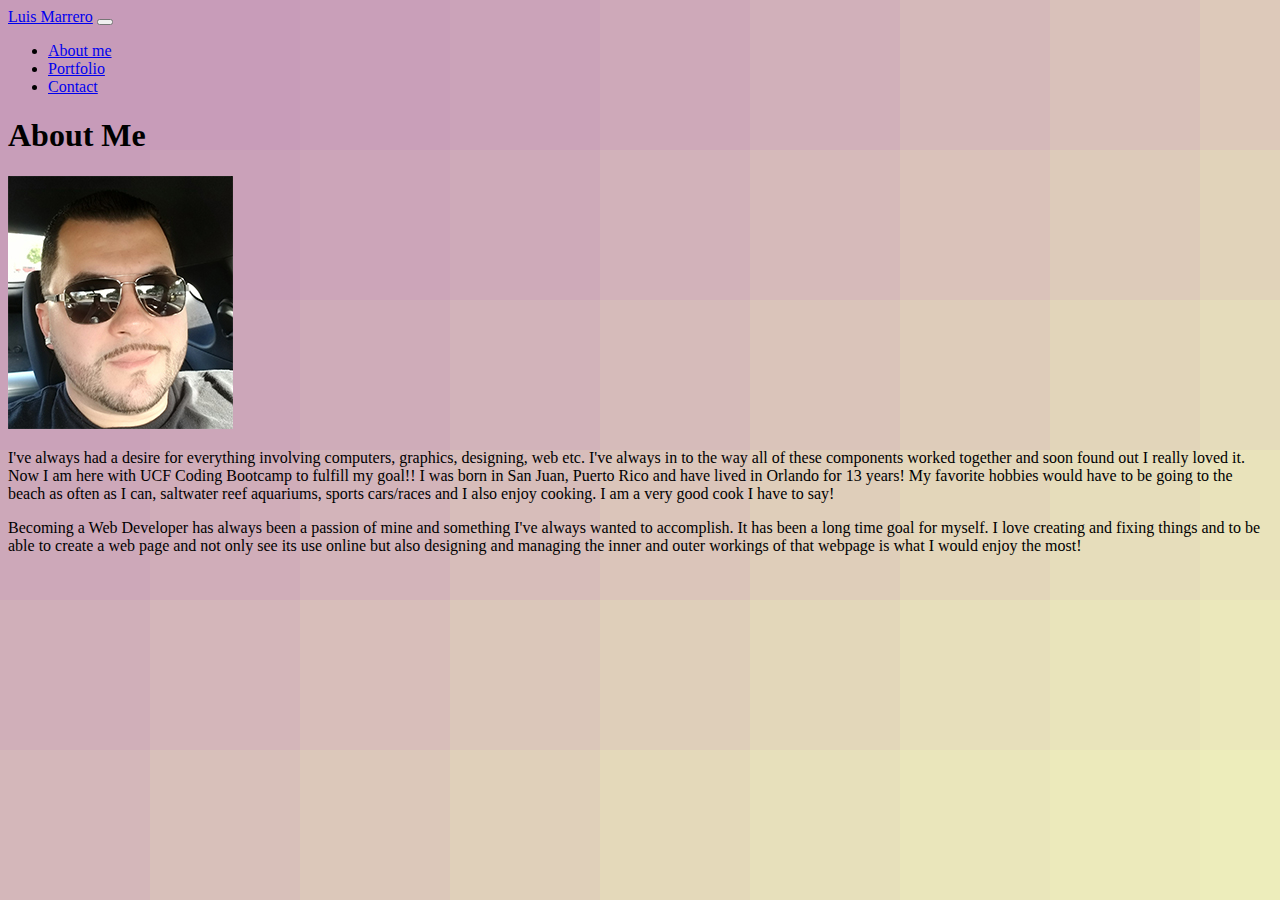
<file: index.html>
<!DOCTYPE html>
<html lang="en">
<head>
    <meta charset="UTF-8">
    <title>About Me</title>
    <link rel="stylesheet" href="https://cdn.jsdelivr.net/npm/bootstrap@4.5.3/dist/css/bootstrap.min.css" integrity="sha384-TX8t27EcRE3e/ihU7zmQxVncDAy5uIKz4rEkgIXeMed4M0jlfIDPvg6uqKI2xXr2" crossorigin="anonymous">
<script src="https://code.jquery.com/jquery-3.5.1.slim.min.js" integrity="sha384-DfXdz2htPH0lsSSs5nCTpuj/zy4C+OGpamoFVy38MVBnE+IbbVYUew+OrCXaRkfj" crossorigin="anonymous"></script>
<script src="https://cdn.jsdelivr.net/npm/bootstrap@4.5.3/dist/js/bootstrap.bundle.min.js" integrity="sha384-ho+j7jyWK8fNQe+A12Hb8AhRq26LrZ/JpcUGGOn+Y7RsweNrtN/tE3MoK7ZeZDyx" crossorigin="anonymous"></script>
    <link rel="stylesheet" href="style.css">
</head>

<body>

  <nav class="navbar navbar-expand-lg navbar-light bg-light">
    <a class="navbar-brand" href="#">Luis Marrero</a>
    <button class="navbar-toggler" type="button" data-toggle="collapse" data-target="#navbarSupportedContent" aria-controls="navbarSupportedContent" aria-expanded="false" aria-label="Toggle navigation">
      <span class="navbar-toggler-icon"></span>
    </button>
  
    <div class="collapse navbar-collapse" id="navbarSupportedContent">
      <ul class="navbar-nav mr-auto">
        <li class="nav-item">
          <a class="nav-link" href="index.html">About me</a>
        </li>
        <li class="nav-item">
          <a class="nav-link" href="portfolio.html">Portfolio</a>
        </li>
        <li class="nav-item">
          <a class="nav-link" href="contact.html">Contact</a>
        </li>
    </div>
  </nav>

  <div class="container">
      <div class="card mt-5 pl-4">
        <div class="col-md-6 mt-2">
            <h1 class="font-weight-bolder">About Me</h1>
            <img class="float-left pr-4 pt-3" src=!.jpg alt="Photo of me">
              <p>
                I've always had a desire for everything involving computers, graphics, designing, web etc. I've always in to the way all of these components worked together and soon found out I really loved it. Now I am here with UCF Coding Bootcamp to fulfill my goal!!
                I was born in San Juan, Puerto Rico and have lived in Orlando for 13 years!
                My favorite hobbies would have to be going to the beach as often as I can, saltwater reef aquariums, sports cars/races and I also enjoy cooking. I am a very good cook I have to say!
              </p>
              <div class="row">
                <div class="col-md-12">
                  <p>
                    Becoming a Web Developer has always been a passion of mine and something I've always wanted to accomplish. It has been a long time goal for myself. I love creating and fixing things and to be able to create a web page and not only see its use online but also designing and managing the inner and outer workings of that webpage is what I would enjoy the most!
                  </p>
              </div>
          </div>
      </div>      
    </div>
  </div>

  



</body>
</html>
</file>
<file: style.css>
body {
  background-color: #c79bb9;
background-image: url("data:image/svg+xml,%3Csvg xmlns='http://www.w3.org/2000/svg' width='100%25' height='100%25' viewBox='0 0 100 60'%3E%3Cg %3E%3Crect fill='%23c79bb9' width='11' height='11'/%3E%3Crect fill='%23c89cb9' x='10' width='11' height='11'/%3E%3Crect fill='%23c89eb9' y='10' width='11' height='11'/%3E%3Crect fill='%23c99fb9' x='20' width='11' height='11'/%3E%3Crect fill='%23caa1b9' x='10' y='10' width='11' height='11'/%3E%3Crect fill='%23caa2b9' y='20' width='11' height='11'/%3E%3Crect fill='%23cba3b9' x='30' width='11' height='11'/%3E%3Crect fill='%23cca5b9' x='20' y='10' width='11' height='11'/%3E%3Crect fill='%23cca6b9' x='10' y='20' width='11' height='11'/%3E%3Crect fill='%23cda8b9' y='30' width='11' height='11'/%3E%3Crect fill='%23cea9b9' x='40' width='11' height='11'/%3E%3Crect fill='%23ceaab9' x='30' y='10' width='11' height='11'/%3E%3Crect fill='%23cfacb9' x='20' y='20' width='11' height='11'/%3E%3Crect fill='%23d0adb9' x='10' y='30' width='11' height='11'/%3E%3Crect fill='%23d0afb9' y='40' width='11' height='11'/%3E%3Crect fill='%23d1b0ba' x='50' width='11' height='11'/%3E%3Crect fill='%23d2b2ba' x='40' y='10' width='11' height='11'/%3E%3Crect fill='%23d2b3ba' x='30' y='20' width='11' height='11'/%3E%3Crect fill='%23d3b4ba' x='20' y='30' width='11' height='11'/%3E%3Crect fill='%23d4b6ba' x='10' y='40' width='11' height='11'/%3E%3Crect fill='%23d4b7ba' y='50' width='11' height='11'/%3E%3Crect fill='%23d5b9ba' x='60' width='11' height='11'/%3E%3Crect fill='%23d6baba' x='50' y='10' width='11' height='11'/%3E%3Crect fill='%23d6bbba' x='40' y='20' width='11' height='11'/%3E%3Crect fill='%23d7bdba' x='30' y='30' width='11' height='11'/%3E%3Crect fill='%23d8beba' x='20' y='40' width='11' height='11'/%3E%3Crect fill='%23d8c0ba' x='10' y='50' width='11' height='11'/%3E%3Crect fill='%23d9c1ba' x='70' width='11' height='11'/%3E%3Crect fill='%23dac2ba' x='60' y='10' width='11' height='11'/%3E%3Crect fill='%23dac4ba' x='50' y='20' width='11' height='11'/%3E%3Crect fill='%23dbc5ba' x='40' y='30' width='11' height='11'/%3E%3Crect fill='%23dbc7ba' x='30' y='40' width='11' height='11'/%3E%3Crect fill='%23dcc8ba' x='20' y='50' width='11' height='11'/%3E%3Crect fill='%23ddc9ba' x='80' width='11' height='11'/%3E%3Crect fill='%23ddcbba' x='70' y='10' width='11' height='11'/%3E%3Crect fill='%23deccba' x='60' y='20' width='11' height='11'/%3E%3Crect fill='%23dfceba' x='50' y='30' width='11' height='11'/%3E%3Crect fill='%23dfcfba' x='40' y='40' width='11' height='11'/%3E%3Crect fill='%23e0d0ba' x='30' y='50' width='11' height='11'/%3E%3Crect fill='%23e1d2ba' x='90' width='11' height='11'/%3E%3Crect fill='%23e1d3ba' x='80' y='10' width='11' height='11'/%3E%3Crect fill='%23e2d5ba' x='70' y='20' width='11' height='11'/%3E%3Crect fill='%23e3d6ba' x='60' y='30' width='11' height='11'/%3E%3Crect fill='%23e3d7ba' x='50' y='40' width='11' height='11'/%3E%3Crect fill='%23e4d9ba' x='40' y='50' width='11' height='11'/%3E%3Crect fill='%23e5dabb' x='90' y='10' width='11' height='11'/%3E%3Crect fill='%23e5dcbb' x='80' y='20' width='11' height='11'/%3E%3Crect fill='%23e6ddbb' x='70' y='30' width='11' height='11'/%3E%3Crect fill='%23e7dfbb' x='60' y='40' width='11' height='11'/%3E%3Crect fill='%23e7e0bb' x='50' y='50' width='11' height='11'/%3E%3Crect fill='%23e8e1bb' x='90' y='20' width='11' height='11'/%3E%3Crect fill='%23e9e3bb' x='80' y='30' width='11' height='11'/%3E%3Crect fill='%23e9e4bb' x='70' y='40' width='11' height='11'/%3E%3Crect fill='%23eae6bb' x='60' y='50' width='11' height='11'/%3E%3Crect fill='%23ebe7bb' x='90' y='30' width='11' height='11'/%3E%3Crect fill='%23ebe8bb' x='80' y='40' width='11' height='11'/%3E%3Crect fill='%23eceabb' x='70' y='50' width='11' height='11'/%3E%3Crect fill='%23edebbb' x='90' y='40' width='11' height='11'/%3E%3Crect fill='%23ededbb' x='80' y='50' width='11' height='11'/%3E%3Crect fill='%23EEB' x='90' y='50' width='11' height='11'/%3E%3C/g%3E%3C/svg%3E");
background-attachment: fixed;
background-size: cover;
}
</file>
